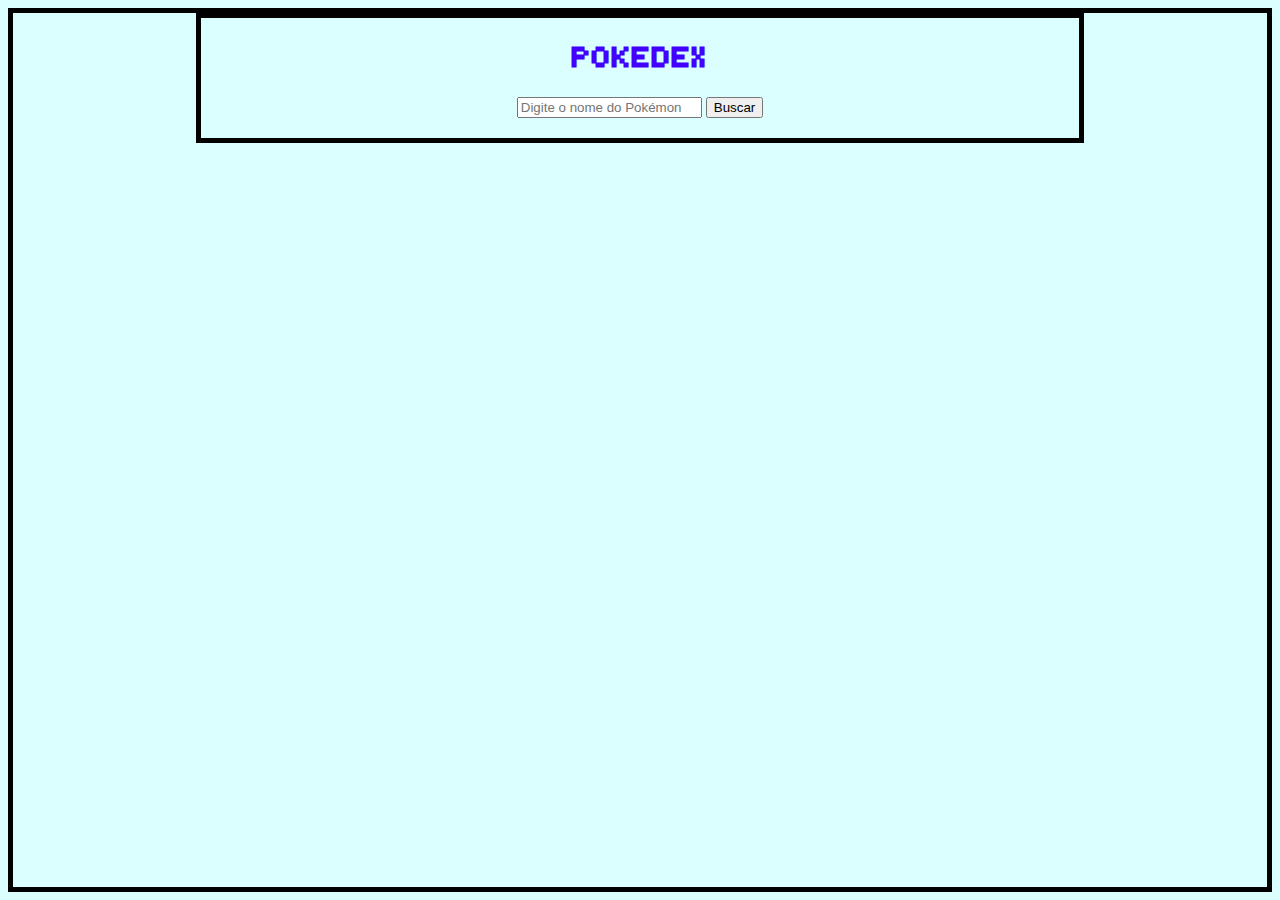
<file: TrabalhoJS/index.html>
<html>
<head>
    <title>Pokedex Simples</title>
    <link rel="stylesheet" href="style.css">
</head>
<body>
    <div class="container">
        <h1>Pokedex</h1>
        <input type="text" id="pokemon-input" placeholder="Digite o nome do Pokémon">
        <button onclick="fetchPokemon()">Buscar</button>
        <div id="pokemon-info"></div>
    </div>
    <script src="crud.js"></script>
</body>
</html>
</file>
<file: TrabalhoJS/style.css>
@import url('https://fonts.googleapis.com/css2?family=Pixelify+Sans&family=Tiny5&display=swap');

body
{
    border: 5px solid black;
    background-color: #00ffff24;
}

.container
{
    text-align: center;
    margin: 0 auto;
    width: 70%;
    border: 5px solid black
}

#pokemon-info
{
    margin-top: 20px;
    background-color: #00ffff8a;
    align-content: center;
}

.pokemon-input
{
    background-color: #62bff28a;
    align-content: center;
    border: 5px solid blue;
}

h1
{
    color: rgb(68, 0, 255);
    font-family:'Tiny5';
    text-transform: uppercase;
}
h2, h3
{
    background-color: red;
    color:white;
    font-family: 'Tiny5';
    text-transform: uppercase;
}

img
{
    max-width: 200px;
}

ul
{
   border: 2px solid #000;
   list-style-type: none;
   background-color: #00ffff8a;
   align-content: center;
   font-weight:600;
   font-size: large;
   color: blue;
   text-transform: uppercase;
   font-family: 'Tiny5';
}
</file>
